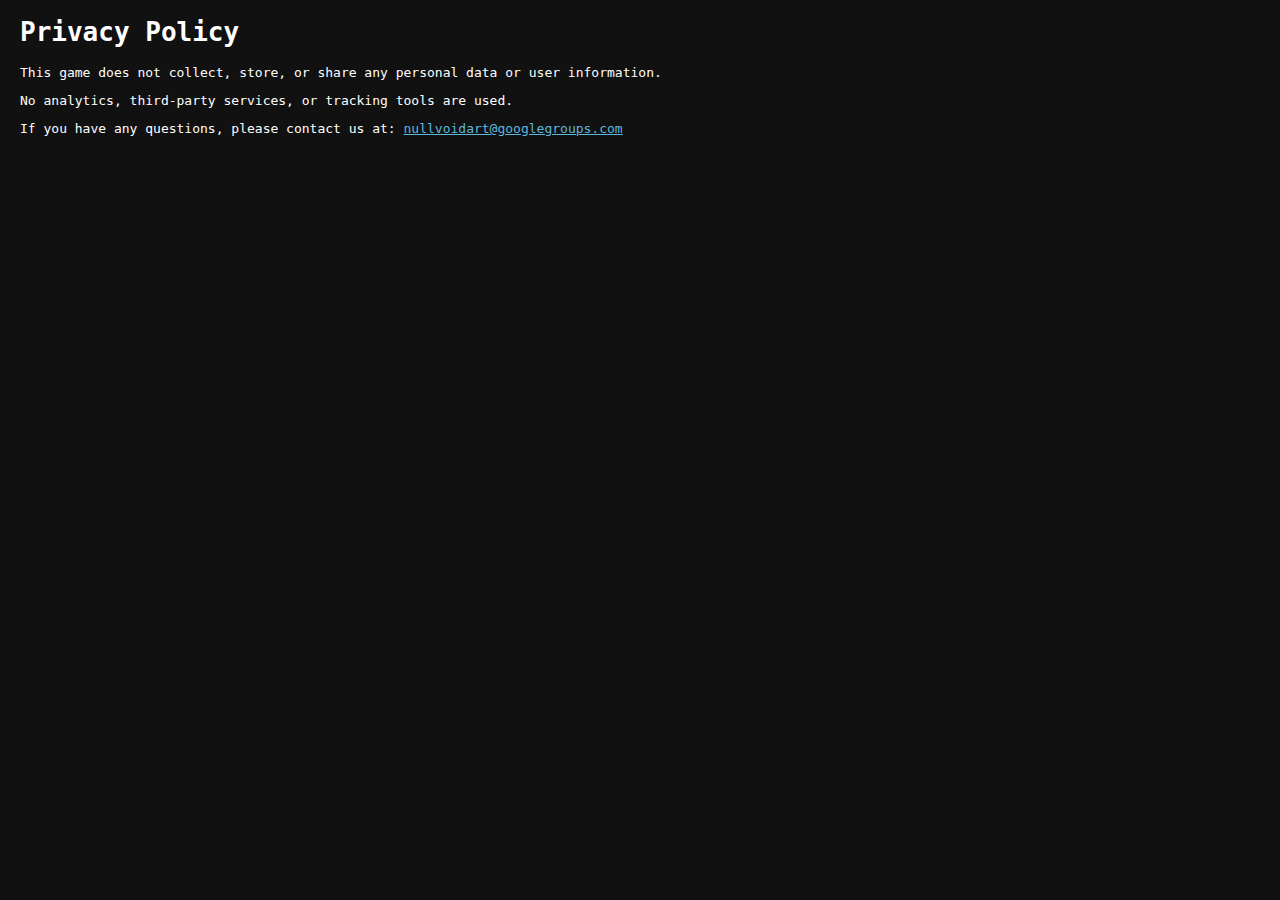
<file: privacy.html>
<!DOCTYPE html>
<html lang="en">
  <head>
    <meta charset="UTF-8">
    <meta name="viewport" content="width=device-width, initial-scale=1.0">
    <title>Privacy Policy</title>
    <link rel="stylesheet" href="theme/love.css" />
    <style>
      body {
        padding: 0 20px;
      }
      a, a:visited, a:hover, a:active {
        color: #5DB7DE;
      }
    </style>
  </head>
  <body>
    <h1>Privacy Policy</h1>
    <p>This game does not collect, store, or share any personal data or user information.</p>
    <p>No analytics, third-party services, or tracking tools are used.</p>
    <p>If you have any questions, please contact us at:
    <a href="mailto:nullvoidart@googlegroups.com">nullvoidart@googlegroups.com</a>
    </p>
  </body>
</html>
</file>
<file: theme/love.css>
* {
  box-sizing: border-box;
  font-family: monospace;
  color: #fff;
}

body {
  margin: 0;
  padding: none;
  background-color: #111111;
}

footer {
  font-size: 12px;
  padding-left: 10px;
  position: absolute;
  bottom: 0;
  width: 100%;
}

/* the canvas *must not* have any border or padding, or mouse coords will be wrong */
#canvas {
  padding-right: 0;
  display: block;
  border: 0px none;
  visibility: hidden;
}

button {
  display: none;
}
</file>
